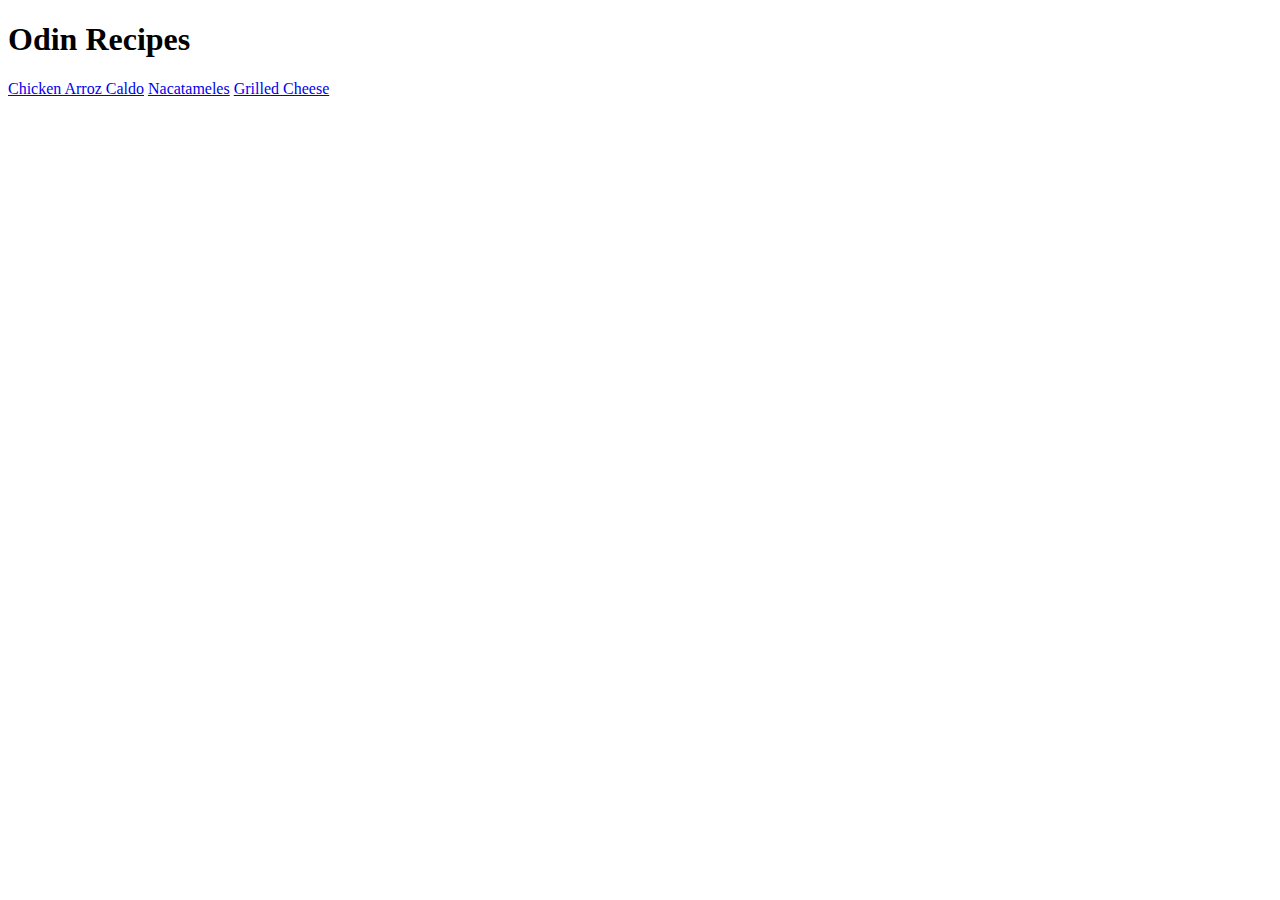
<file: index.html>
<!DOCTYPE html>
<html lang="en">
    <head>
        <meta charset="utf-8">
        <title>odin-recipes</title>
    </head>
    <body>
        <h1>Odin Recipes</h1>
        <a href="recipes/chicken-arroz-caldo.html">Chicken Arroz Caldo</a>
        <a href="recipes/nicaraguan-nacatamales.html">Nacatameles</a>
        <a href="recipes/grilled-cheese.html">Grilled Cheese</a>
    </body>
</html>
</file>
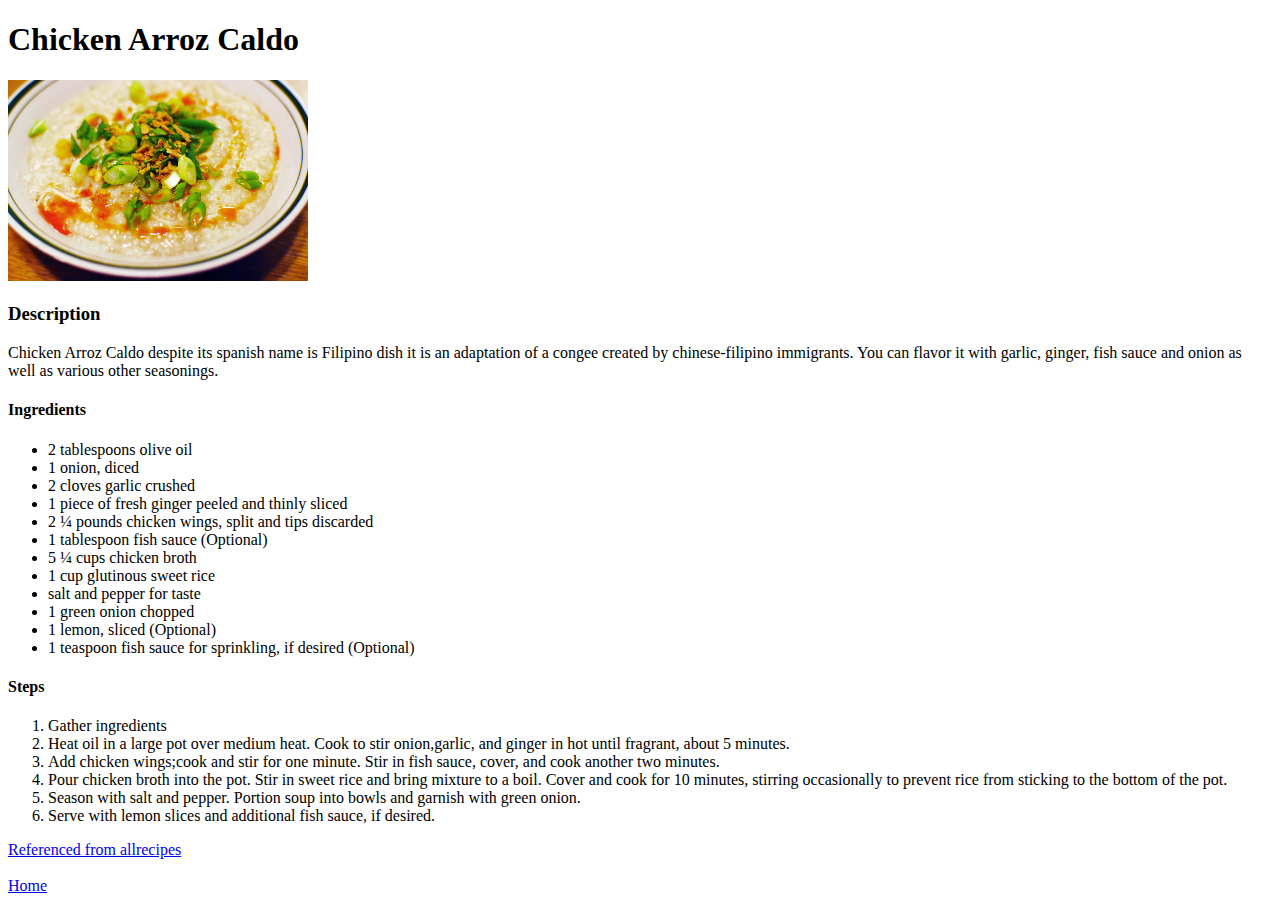
<file: recipes/chicken-arroz-caldo.html>
<!DOCTYPE html>
<html lang="en">
    <head>
        <meta charset="utf-8">
        <title>chicken-arroz-caldo-recipe</title>
    </head>
    <body>
        <h1>Chicken Arroz Caldo</h1>
        <img src="odin-recipes-images/chicken-arroz-caldo.jpg" width="300">
        <h3>Description</h3>
        <p>Chicken Arroz Caldo despite its spanish name is Filipino dish
            it is an adaptation of a congee created by chinese-filipino
            immigrants. You can flavor it with garlic, ginger, fish sauce
            and onion as well as various other seasonings.
            <h4>Ingredients</h4>
            <ul>
                <li>
                    2 tablespoons olive oil
                </li>
                <li>
                    1 onion, diced
                </li>
                <li>    
                    2 cloves garlic crushed
                </li>
                <li>
                    1 piece of fresh ginger peeled and thinly sliced
                </li>
                <li>
                    2 ¼ pounds chicken wings, split and tips discarded
                </li>
                <li>
                    1 tablespoon fish sauce (Optional)
                </li>
                <li>
                    5 ¼ cups chicken broth
                </li>
                <li>
                    1 cup glutinous sweet rice
                </li>
                <li>
                    salt and pepper for taste
                </li>
                <li>
                    1 green onion chopped
                </li>
                <li>
                    1 lemon, sliced (Optional)
                </li>
                <li>
                    1 teaspoon fish sauce for sprinkling, if desired (Optional)
                </li>
            </ul>
            <h4>Steps</h4>
            <ol>
                <li>Gather ingredients</li>
                <li>Heat oil in a large pot over medium heat.
                    Cook to stir onion,garlic, and ginger in hot until fragrant, about 5 minutes.
                </li>
                <li>
                    Add chicken wings;cook and stir for one minute. 
                    Stir in fish sauce, cover, 
                    and cook another two minutes.
                </li>
                <li>
                    Pour chicken broth into the pot. 
                    Stir in sweet rice and bring mixture to a boil. 
                    Cover and cook for 10 minutes, 
                    stirring occasionally to prevent rice 
                    from sticking to the bottom of the pot.
                </li>
                <li>
                    Season with salt and pepper. 
                    Portion soup into bowls and garnish with green onion.
                </li>
                <li>
                   Serve with lemon slices and additional fish sauce, 
                   if desired. 
                </li>
            </ol>
        </p>
        <a href="https://www.allrecipes.com/recipe/212940/chicken-arroz-caldo-chicken-rice">Referenced from allrecipes</a>
        <br>
        <br>
        <a href="../index.html">Home</a>
    </body>
</html>
</file>
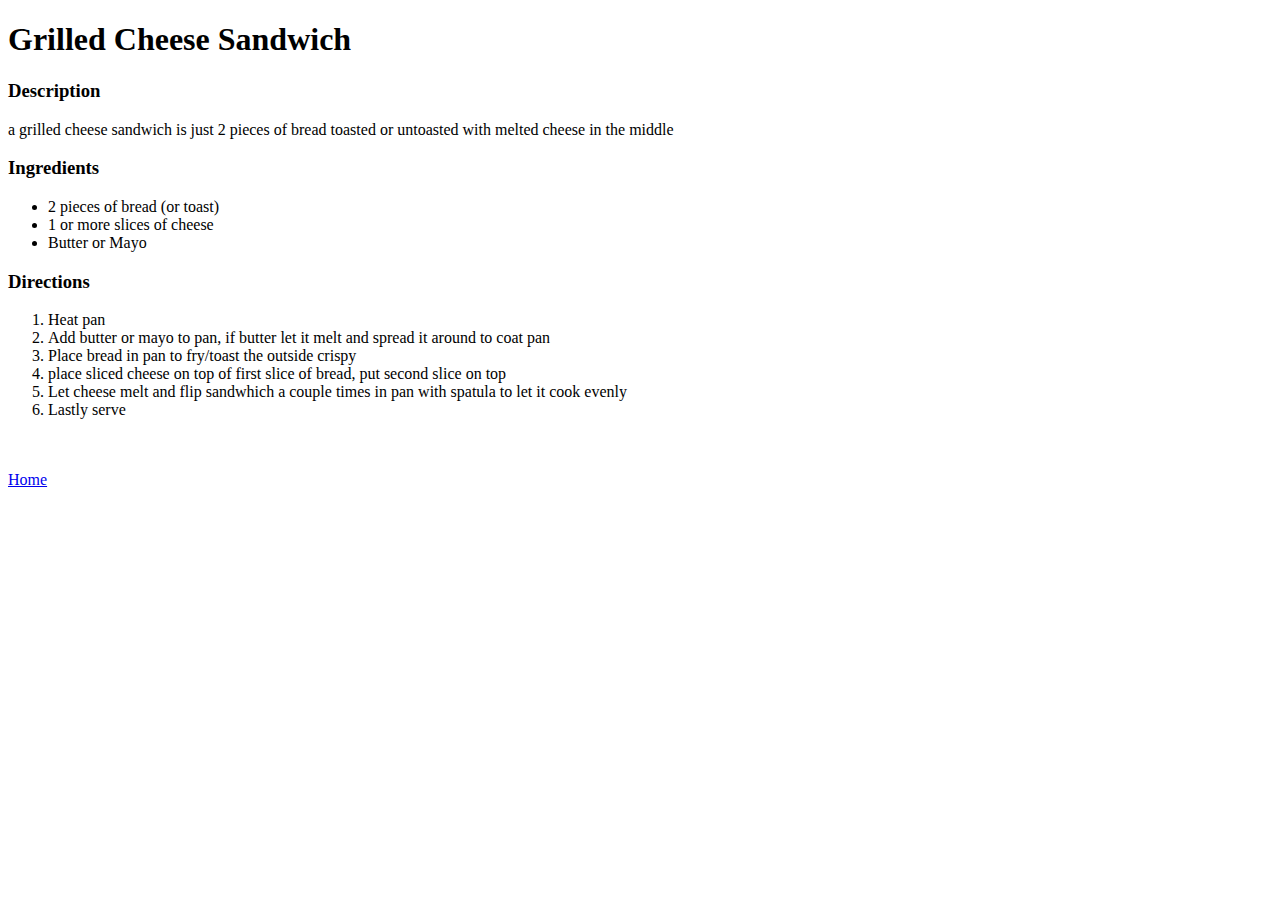
<file: recipes/grilled-cheese.html>
<!DOCTYPE html>
<html lang="en">
    <head>
        <meta charset="utf-8">
        <title>Grilled-Cheese</title>
    </head>
    <body>
        <h1>Grilled Cheese Sandwich</h1>
        <h3>Description</h3>
        <p>a grilled cheese sandwich is just 2 pieces of bread toasted or untoasted with melted cheese in the middle</p>
        <h3>Ingredients</h3>
        <ul>
            <li>2 pieces of bread (or toast)</li>
            <li>1 or more slices of cheese</li>
            <li>Butter or Mayo</li>
        </ul>
        <h3>Directions</h3>
        <ol>
            <li>Heat pan</li>
            <li>Add butter or mayo to pan, if butter let it melt and spread it around to coat pan</li>
            <li>Place bread in pan to fry/toast the outside crispy</li>
            <li>place sliced cheese on top of first slice of bread, put second slice on top</li>
            <li>Let cheese melt and flip sandwhich a couple times in pan with spatula to let it cook evenly</li>
            <li>Lastly serve</li>
    
        </ol>
        <br>
        <br>
        <a href="../index.html">Home</a>
    </body>

</html>
</file>
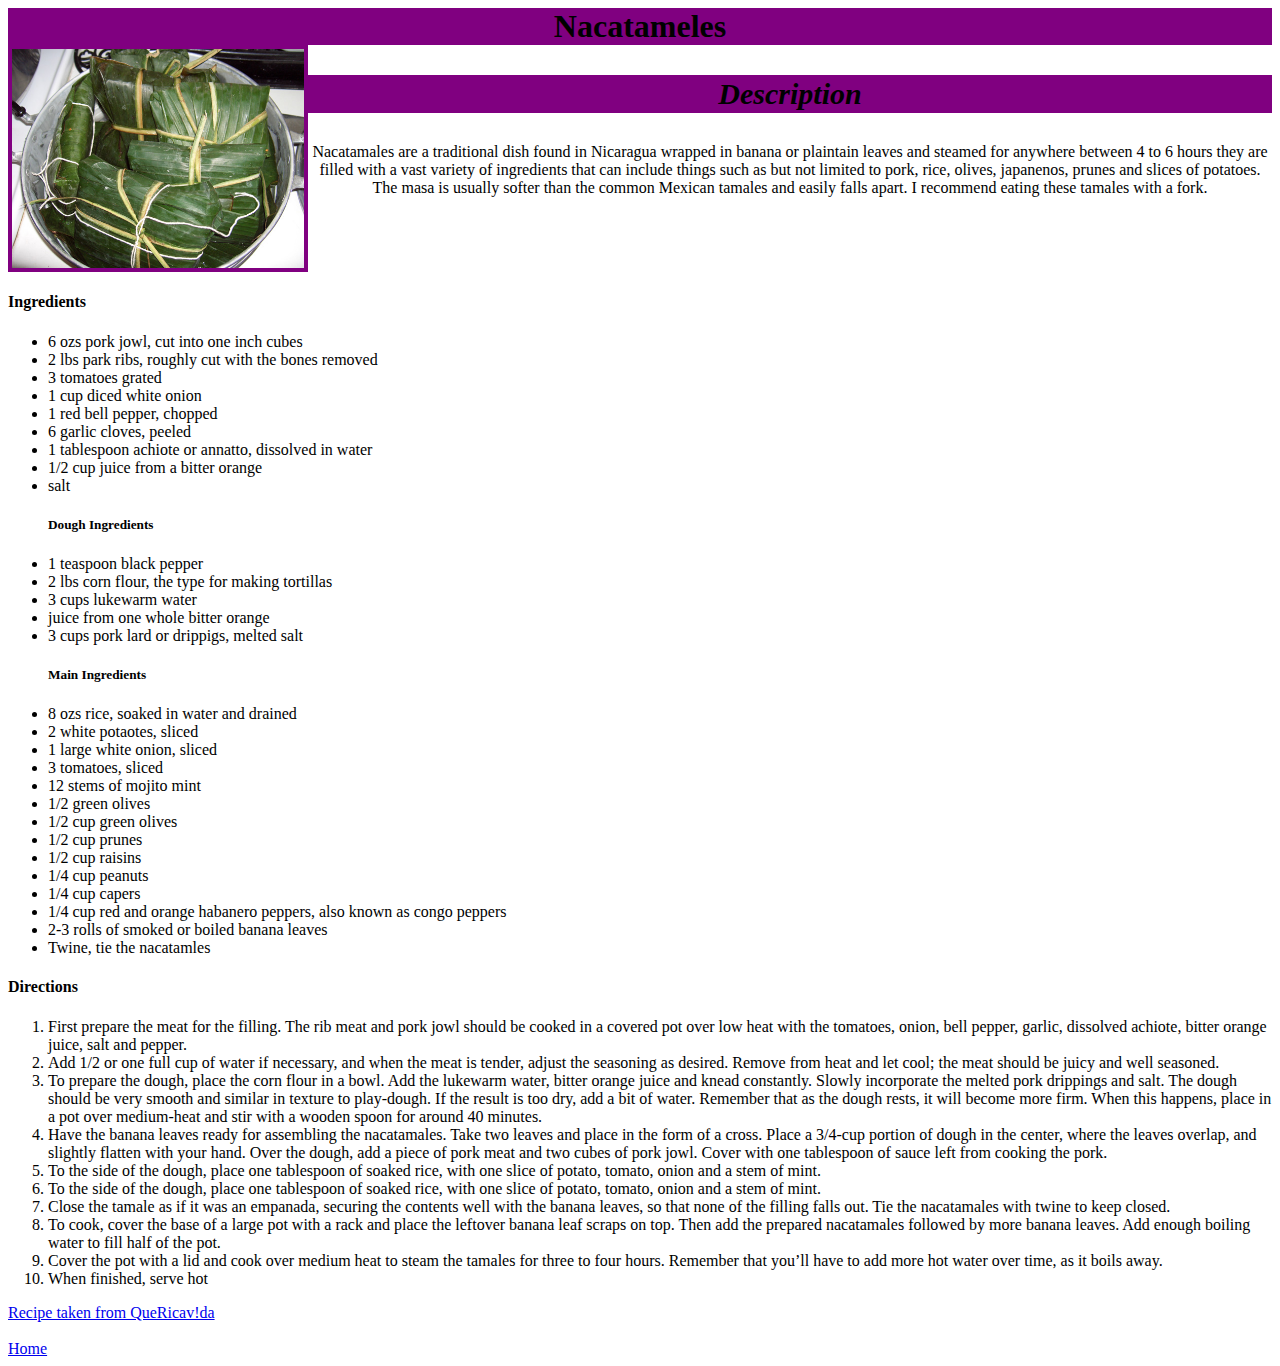
<file: recipes/nicaraguan-nacatamales.html>
<!DOCTYPE html>
<html lang="en">
    <head>  
        <link rel="stylesheet" href="../styles.css">
        <meta charset="utf-8">
        <title>nicaraguan-nacatamales</title>
    </head>
    <body>
        <h1 class="nacah1">Nacatameles</h1>
        <div class="nacacontainer">
            <img id="nacatamales" src="odin-recipes-images/nicaraguan-nacatameles.jpg" width="300">
            <div class="nacacontainertwo">
                <h3 class="h3naca description">Description</h3>
                <p>Nacatamales are a traditional dish found in Nicaragua wrapped in banana or plaintain leaves
                    and steamed for anywhere between 4 to 6 hours they are filled with a vast variety of ingredients that can include
                    things such as but not limited to pork, rice, olives, japanenos, prunes and slices of potatoes.
                    The masa is usually softer than the common Mexican tamales and easily falls apart. 
                    I recommend eating these tamales with a fork.
                </p>
            </div>
        </div>
        <h4>Ingredients</h4>
        <ul>
            <li>6 ozs pork jowl, cut into one inch cubes</li>
            <li>2 lbs park ribs, roughly cut with the bones removed</li>
            <li>3 tomatoes grated</li>
            <li>1 cup diced white onion</li>
            <li>1 red bell pepper, chopped</li>
            <li>6 garlic cloves, peeled</li>
            <li>1 tablespoon achiote or annatto, dissolved in water</li>
            <li>1/2 cup juice from a bitter orange</li>
            <li>salt</li>
            <h5>Dough Ingredients</h5>
            <li>1 teaspoon black pepper</li>
            <li>2 lbs corn flour, the type for making tortillas</li>
            <li>3 cups lukewarm water</li>
            <li>juice from one whole bitter orange</li>
            <li>3 cups pork lard or drippigs, melted salt</li>
            <h5>Main Ingredients</h5>
            <li>8 ozs rice, soaked in water and drained</li>
            <li>2 white potaotes, sliced</li>
            <li>1 large white onion, sliced</li>
            <li>3 tomatoes, sliced</li>
            <li>12 stems of mojito mint</li>
            <li>1/2 green olives</li>
            <li>1/2 cup green olives</li>
            <li>1/2 cup prunes</li>
            <li>1/2 cup raisins</li>
            <li>1/4 cup peanuts</li>
            <li>1/4 cup capers</li>
            <li>1/4 cup red and orange habanero peppers, also known as congo peppers</li>
            <li>2-3 rolls of smoked or boiled banana leaves</li>
            <li>Twine, tie the nacatamles</li>
        </ul>
        <h4>Directions</h4>
        <ol>
            <li>First prepare the meat for the filling. The rib meat and pork jowl should be cooked in a covered pot over low heat with the tomatoes, onion, bell pepper, garlic, dissolved achiote, bitter orange juice, salt and pepper.</li>
            <li>Add 1/2 or one full cup of water if necessary, and when the meat is tender, adjust the seasoning as desired. Remove from heat and let cool; the meat should be juicy and well seasoned.</li>
            <li>To prepare the dough, place the corn flour in a bowl. Add the lukewarm water, bitter orange juice and knead constantly. Slowly incorporate the melted pork drippings and salt. The dough should be very smooth and similar in texture to play-dough. If the result is too dry, add a bit of water. Remember that as the dough rests, it will become more firm. When this happens, place in a pot over medium-heat and stir with a wooden spoon for around 40 minutes.</li>
            <li>Have the banana leaves ready for assembling the nacatamales. Take two leaves and place in the form of a cross. Place a 3/4-cup portion of dough in the center, where the leaves overlap, and slightly flatten with your hand. Over the dough, add a piece of pork meat and two cubes of pork jowl. Cover with one tablespoon of sauce left from cooking the pork.</li>
            <li>To the side of the dough, place one tablespoon of soaked rice, with one slice of potato, tomato, onion and a stem of mint.</li>
            <li>To the side of the dough, place one tablespoon of soaked rice, with one slice of potato, tomato, onion and a stem of mint.</li>
            <li>Close the tamale as if it was an empanada, securing the contents well with the banana leaves, so that none of the filling falls out. Tie the nacatamales with twine to keep closed.</li>
            <li>To cook, cover the base of a large pot with a rack and place the leftover banana leaf scraps on top. Then add the prepared nacatamales followed by more banana leaves. Add enough boiling water to fill half of the pot.</li>
            <li>Cover the pot with a lid and cook over medium heat to steam the tamales for three to four hours. Remember that you’ll have to add more hot water over time, as it boils away.</li>
            <li>When finished, serve hot</li>
        </ol>
         <a href="https://www.quericavida.com/recipes/nacatamales/f02a0ae8-e434-4108-80b6-cb3ac66b9703">Recipe taken from QueRicav!da</a>
        <br>
        <br>
        <a href="../index.html">Home</a>
    </body>
</html>
</file>
<file: styles.css>
* {
    box-sizing: border-box;
}

h1 {
    margin: auto;
    margin-left: 50px;
    margin-right: 50px;
    text-align: center;
}

h1.nacah1 {
    background-color: purple;
    margin-left: 0;
    margin-right: 0;
}

h3.h3naca.description {
    display: block;
text-align: center;
font-size: 30px;
font-weight: 800;
font-style: italic;
border: solid 2px;
border-color: purple;
background-color: purple;
}

.nacacontainer {
    display: flex;
}

div.nacacontainertwo {
    flex-direction: column;
    justify-content: center;
    text-align: center;

}

#nacatamales {
border: solid 4px;
border-color: purple;
}

.h1index {
    
    background-color: red;
    
}

.ulindex {
    text-align: center;
    border: 2px solid;
}

.aindex {
    display: block;
    font-size: 100px;
    padding: 20px;
    
}
</file>
